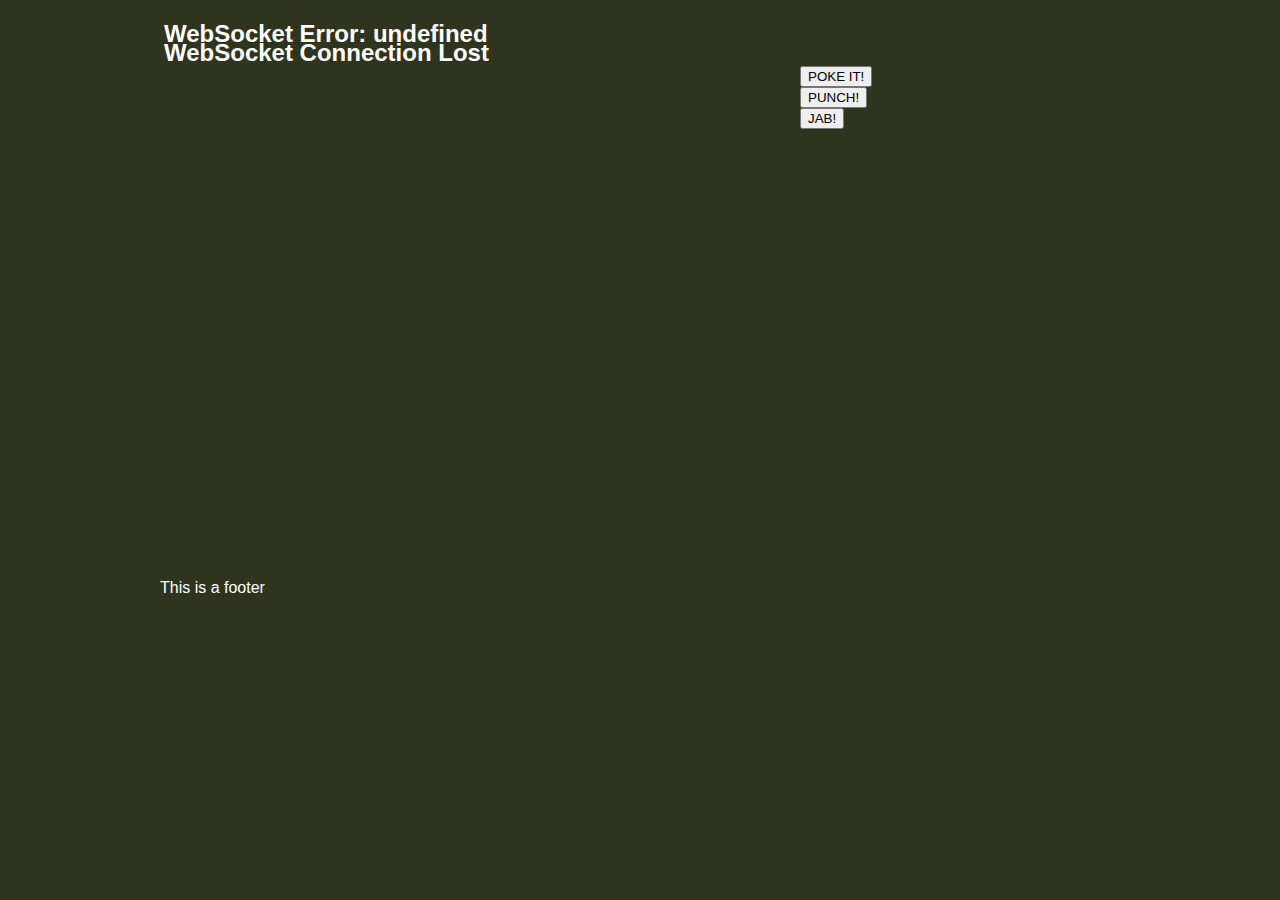
<file: public_html/index.html>
<!DOCTYPE html>
<html xmlns="http://www.w3.org/1999/xhtml">
<html>
<head>
    <title>WebSocket Demo</title>
    <meta charset="UTF-8">
    <link rel="shortcut icon" type="image/x-icon" href="images/favicon.ico" />
    <link rel="stylesheet" href="netboa.css" type="text/css" />
    <script type="text/javascript" src="contrib/jquery-1.9.0.min.js"></script>
    <script type="text/javascript" src="netboa.js"></script>
</head>

<div id="container">

<div id="header">
</div><!-- end div header -->

<div id="content">
 
</div><!-- end div content -->

<div id="sidebar">
<button onclick="websocket.send('POKE IT')" >POKE IT!</button><br />
<button onclick="websocket.send('PUNCH')" >PUNCH!</button><br />
<button onclick="websocket.send('JAB')">JAB!</button><br />
</div><!-- end div sidebar -->

<div id="footer">
</div><!-- end div footer -->
This is a footer
</div><!-- end div container -->


</body>
</html>
</file>
<file: public_html/netboa.css>
html, body, div, span, object, iframe, 
h1, h2, h3, h4, h5, h6, p, blockquote, 
pre, abbr, address, cite, code, del, 
dfn, em, img, ins, kbd, q, samp, hr
small, strong, sub, sup, var, b, i, dl, 
dt, dd, ol, ul, li, fieldset, form, label, 
legend, table, caption, tbody, tfoot, thead, 
tr, th, td, article, aside, canvas, details,
figcaption, figure, footer, header, hgroup, 
menu, nav, section, summary, time, mark, 
audio, video 
    {
    margin: 0;
    padding: 0;
    border: 0;
    outline: 0;
    vertical-align: baseline;
    background: transparent;
    }

body, select, input, textarea
    { 
    font: 1em "Helvetica Neue", Arial, Helvetica, sans-serif;
    }

body {
    color: white;
    background: #2f341f;
    line-height:1.2em;
    }


#container {
	width:960px;
	margin:20px auto;
    }

#header {
    padding: 4px;
    }

#content {
	float:left;
	width:640px;
    height: 512px;
    overflow: auto;
    }

#sidebar {
	float:left;
	width:320px;
    }

#footer {
	clear:both;
    }

.chatbox {
    border-top: 1px solid #888;
    border-left: 1px solid #666;
    border-right: 1px solid #444;
    border-bottom: 1px solid #222;
    margin: 2px; 
    padding: 2px; 
    background-color: #4B5234;
    font-size: .9em; 
    }
</file>
